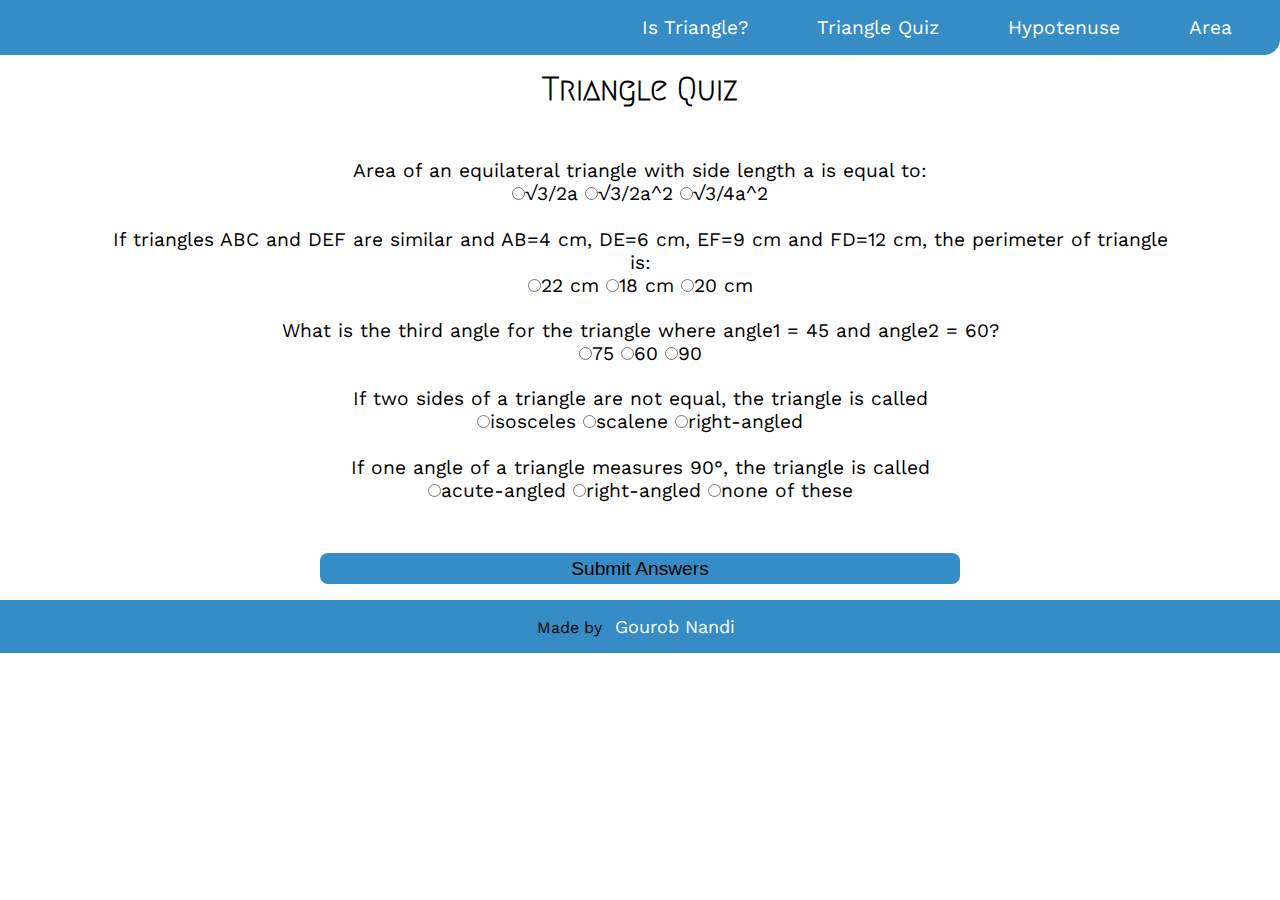
<file: trianglequiz.html>
<!DOCTYPE html>
<html lang="en">

<head>
    <meta charset="UTF-8">
    <meta http-equiv="X-UA-Compatible" content="IE=edge">
    <meta name="viewport" content="width=device-width, initial-scale=1.0">
    <link rel="stylesheet" href="quiz.css">
    <title>Triangle Quiz</title>
</head>

<body>
    <nav>
        <a href="index.html">Is Triangle?</a>
        <a href="trianglequiz.html">Triangle Quiz</a>
        <a href="hypotenuse.html">Hypotenuse</a>
        <a href="area.html">Area</a>
    </nav>
    <h1>Triangle Quiz</h1>
    <form class="quiz">
        <div class="questions">
            <p>Area of an equilateral triangle with side length a is equal to: </p>
            <label><input type="radio" name="question1" value="√3/2a"/>√3/2a</label>
            <label><input type="radio" name="question1" value="√3/2a^2"/>√3/2a^2</label>
            <label><input type="radio" name="question1" value="√3/4a^2"/>√3/4a^2</label> <!-- right -->
        </div>
        <div class="questions">
            <p>If triangles ABC and DEF are similar and AB=4 cm, DE=6 cm, EF=9 cm and FD=12 cm, the perimeter of
                triangle is:</p>
            <label><input type="radio" name="question2" value="22 cm"/>22 cm</label>
            <label><input type="radio" name="question2" value="18 cm"/>18 cm</label> <!-- right -->
            <label><input type="radio" name="question2" value="20 cm"/>20 cm</label>
        </div>

        <div class="questions">
            <p>What is the third angle for the triangle where angle1 = 45 and angle2 = 60? </p>
            <label><input type="radio" name="question3" value="75"/>75</label>
            <label><input type="radio" name="question3" value="60"/>60</label>
            <label><input type="radio" name="question3" value="90"/>90</label>
        </div>

        <div class="questions">
            <p>If two sides of a triangle are not equal, the triangle is called </p>
            <label><input type="radio" name="question4" value="isosceles"/>isosceles</label>
            <label><input type="radio" name="question4" value="scalene"/>scalene</label>
            <label><input type="radio" name="question4" value="right-angled"/>right-angled</label>
        </div>
        <div class="questions">
            <p>If one angle of a triangle measures 90°, the triangle is called</p>
            <label><input type="radio" name="question5" value="acute-angled"/>acute-angled</label>
            <label><input type="radio" name="question5" value="right-angled"/>right-angled</label>
            <label><input type="radio" name="question5" value="none of these"/>none of these</label>
        </div>
    </form>
    <button id="submit-btn">Submit Answers</button>
    <div id="output"></div>
    <footer>
        <div">Made by <a href="https://gourobnandi.netlify.app/" target="_blank">Gourob Nandi</a></div>
    </footer>

    <script src="trianglequiz.js"></script>
</body>

</html>
</file>
<file: quiz.css>
@import url("https://fonts.googleapis.com/css2?family=Megrim&display=swap");
@import url("https://fonts.googleapis.com/css2?family=Work+Sans:ital,wght@0,300;0,400;0,600;0,700;1,400&display=swap");

*{
    margin: 0;
}
body{
    font-family: "Work Sans", sans-serif;
    text-align: center;
    height: 100%;
}
nav a{
font-size: larger;
margin-top: 1rem;
text-decoration: none;
color:#fff;
padding: 2rem;
}
nav{
    text-align: right;
    margin-top: 0;
    padding:1rem;
    background-color: #368DC5;
    border-bottom-right-radius: 1rem;
}
h1{
    margin: 1rem;
    font-family: "Megrim", cursive;
    text-align: center;;
}

button{
    margin: 1rem;
    font-size: larger;
    background-color:#368DC5;
    padding:0.3rem;
    border: none;
    border-radius: 0.5rem;
    width: 50%;
    align-self: center;
}
#output{
margin-top: 1rem;
font-size: larger;
}

h2{
    margin-top: 2rem;
}

.container{
    display: flex;
    flex-direction: column;
    justify-content: space-between;
}

.quiz{
    width: 85%;
  margin: 1rem auto;
  font-size: larger;
  padding: 1rem 0;
}

.questions{
  margin: 1rem 0;
  padding: 0.2rem;
}

button{
    margin: 0;
    cursor: pointer;
}

footer a{
    font-size: large;
    margin: 0.5rem;
    text-decoration: none;
    color: #fff;
}
footer{
    
  background-color: #368DC5;
 padding: 1rem;
  left: 0;
  bottom: 0;
  text-align: center;
}
</file>
